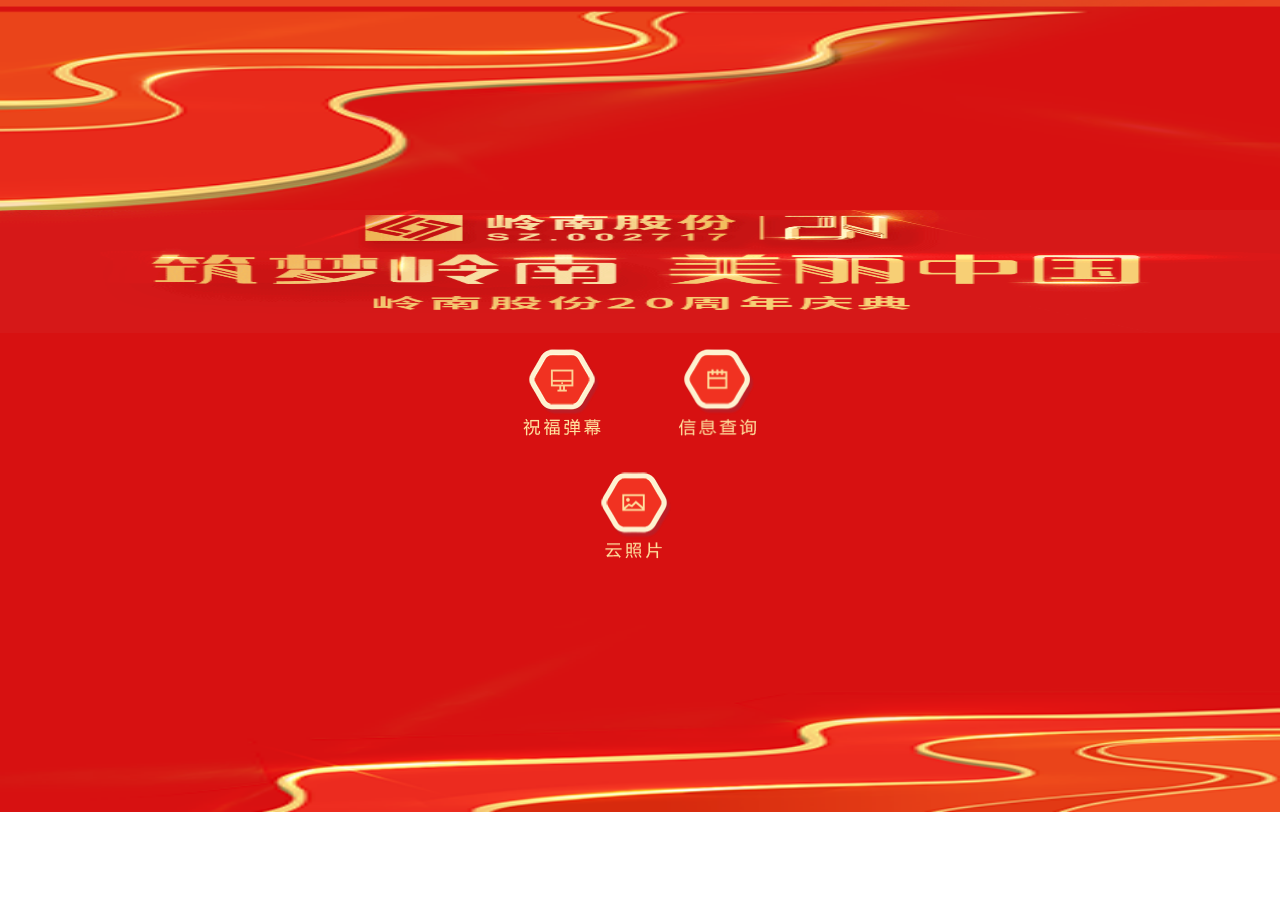
<file: index.html>
<!doctype html>
<html lang="en">
<head>
    <meta charset="UTF-8">
    <meta name="viewport"
          content="width=device-width, user-scalable=no, initial-scale=1.0, maximum-scale=1.0, minimum-scale=1.0">
    <meta http-equiv="X-UA-Compatible" content="ie=edge">
    <title>岭南首页</title>
    <link rel="stylesheet" href="css/base.css"/>
    <script src="js/jquery-3.3.1.min.js"></script>
</head>
<style>
    #container {
        width: 100%;
        min-height: 812px;
        /*position: relative;*/
        /*background: url("images/bg.png");*/
        /*background-size: 100% 100%;*/
        background: #e94620;
    }

    #container .content {
        width: 100%;
        min-height: 812px;
        background: url("images/bg.png");
        background-size: 100% 100%;
    }

    #container .content .lnjs {
        width: 100%;
        height: 123px;
        background: url("images/index-2.png") no-repeat;
        background-size: 100% 100%;
        position: absolute;
        top: 210px;
        left: 0;
    }

    #container .content .fun {
        width: 100%;
        height: 253px;
        position: absolute;
        top: 349px;
        left: 0;
    }

    #container .content .fun .btn {
        width: 234px;
        height: 201px;
        margin: 0 auto;
    }

    #container .content .fun .btn ul {
        width: 234px;
        height: 210px;
    }

    #container .content .fun .btn ul li {
        width: 78px;
        height: 210px;
        float: left;
    }

    #container .content .fun .btn ul li a img {
        width: 78px;
        height: 87px;
    }

    #container .content .fun .btn ul li:nth-child(2) {
        position: relative;
    }

    #container .content .fun .btn ul li:nth-child(2) a img {
        width: 70px;
        position: absolute;
        bottom: 0;
        left: 0;
    }


</style>
<body>
<div id="container">

    <div class="content">
        <!--岭南股份信息-->
        <div class="lnjs"></div>
        <!--功能-->
        <div class="fun">
            <div class="btn">
                <ul>
                    <li><a href="danmu.html"><img src="images/zfdm.png" alt=""></a></li>
                    <li><a href="http://v.alltuu.com/album?id=1002516753&from=singlemessage&isappinstalled=0
"><img src="images/yzp.png" alt=""></a></li>
                    <li><a href="rc.html"><img src="images/info.png" alt=""></a></li>
                </ul>
            </div>
        </div>
    </div>
</div>
</body>
</html>
</file>
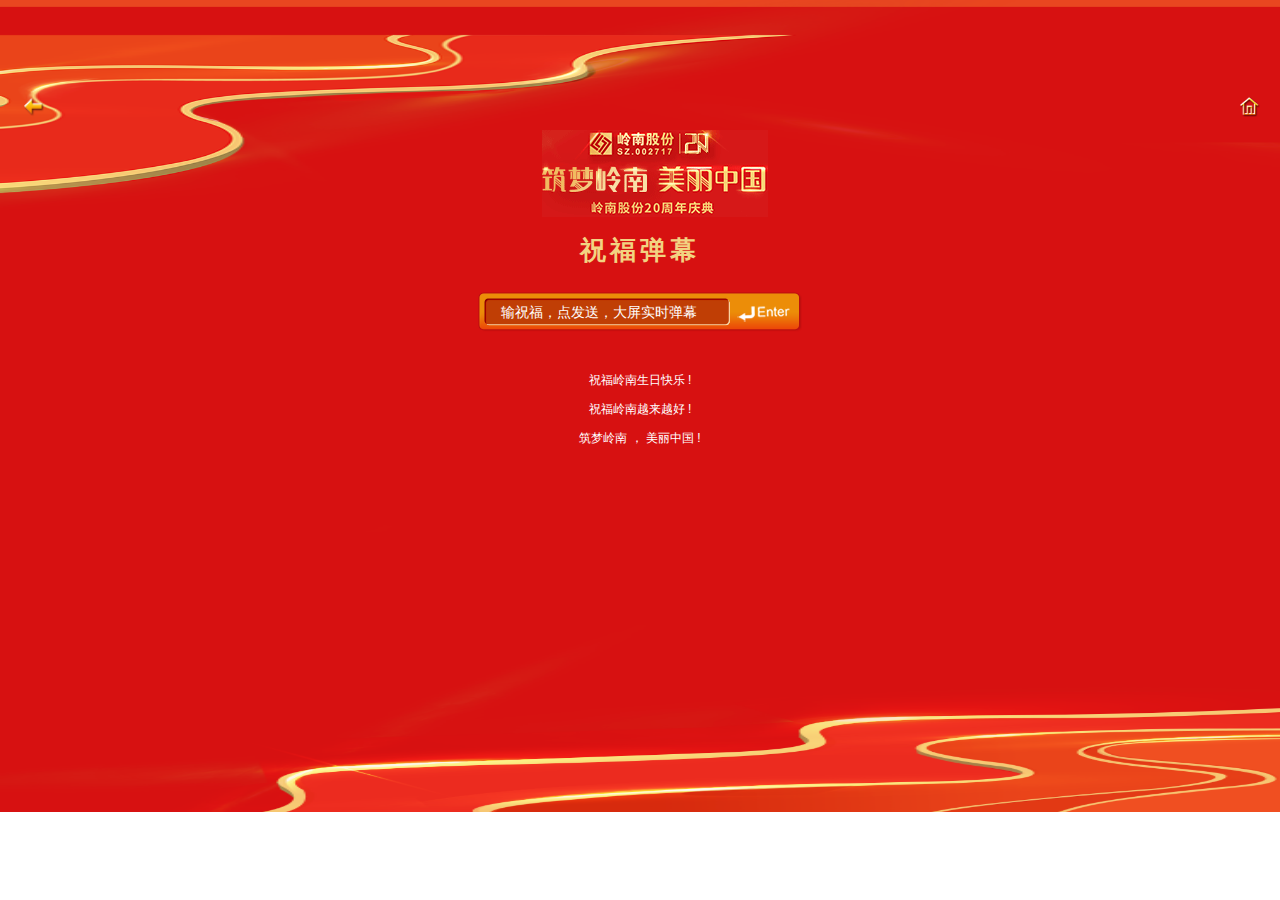
<file: danmu.html>
<!doctype html>
<html lang="en">
<head>
    <meta charset="UTF-8">
    <meta name="viewport"
          content="width=device-width, user-scalable=no, initial-scale=1.0, maximum-scale=1.0, minimum-scale=1.0">
    <meta http-equiv="X-UA-Compatible" content="ie=edge">
    <title>弹幕</title>
    <link rel="stylesheet" href="css/base.css"/>
    <script src="js/jquery-3.3.1.min.js"></script>
</head>
<style>
    #container {
        width: 100%;
        min-height: 812px;
        background: #e94620;
    }

    #container .content {
        width: 100%;
        min-height: 812px;
        background: url("images/rc-bg.png") no-repeat;
        background-size: 100% 812PX;
        position: relative;
    }

    #container .content .theme {
        width: 100%;
        height: 217px;
        position: relative;
    }

    #container .content .theme img {
        width: 226px;
        height: 87px;
        position: absolute;
        left: 30px;
        right: 0;
        bottom: 0;
        margin: 0 auto;
    }

    /*日程*/
    #container .content .rc {
        width: 100%;
        height: auto;
        margin: 13px auto 0;
    }

    #container .content .rc .rctext {
        width: 203px;
        height: 42px;
        line-height: 42px;
        text-align: center;
        margin: 0 auto;
    }

    #container .content .rc .rctext span {
        color: #f2d381;
        font-size: 26px;
        font-family: "Microsoft YaHei UI";
        font-weight: bold;
        letter-spacing: 4px;
    }

    #container .content .rc .danmuInput{
        width: 324px;
        height: 40px;
        margin: 20px auto 0;
        position: relative;
    }

    #container .content .rc .danmuInput input{
        width: 245px;
        height: 27px;
        padding-top: 4px;
        position: absolute;
        top: 0;
        left: 5px;
        bottom: 3px;
        margin: auto;
        border: none;
        border-radius: 5px;
        background: none;
        font-size: 14px;
    }


    #container .content .rc .danmuInput input::-webkit-input-placeholder {
        /* placeholder颜色  */
        color: #fff;
        text-indent: 16px;
    }

    #container .content .rc .info{
        width: 245px;
        height: auto;
        margin: 40px auto 0;
    }

    #container .content .rc .info ul{
        width: 245px;
        height: auto;
    }

    #container .content .rc .info ul li{
        width: 245px;
        height: auto;
        text-align: center;
        margin-bottom: 12px;
        color: #fff;
        font-size: 12px;
    }




    /*头部返回和主页*/
    #container .content .fun{
        width: 100%;
        height: 52px;
        position: absolute;
        top: 80px;
        left: 0;
        z-index: 999;
    }

    #container .content .fun ul{
        width: 100%;
        height: 52px;
    }

    #container .content .fun ul li{
        width: 50%;
        height: 52px;
        line-height: 52px;
    }

    #container .content .fun ul li:nth-child(1){
        float: left;
    }
    #container .content .fun ul li:nth-child(2){
        float: right;
        text-align: right;
    }


    #container .content .fun ul li a img{
        width: 20px;
        height: 20px;
    }

    #container .content .fun ul li:nth-child(1) a img{
        margin-left: 24px;
    }

    #container .content .fun ul li:nth-child(2) a img{
        margin-right: 20px;
    }



</style>
<body>
<div id="container">
    <div class="content">
        <div class="theme">
            <img src="images/rc-theme.png" alt="">
        </div>
        <div class="rc">
            <div class="rctext">
                <span>祝福弹幕</span>
            </div>
            <div class="danmuInput">
                <input type="text" placeholder="输祝福，点发送，大屏实时弹幕">
                <img src="images/danmuInput.png" alt="">
            </div>

            <div class="info">
                <ul>
                    <li>祝福岭南生日快乐 !</li>
                    <li>祝福岭南越来越好 !</li>
                    <li>筑梦岭南 ， 美丽中国 !</li>
                </ul>
            </div>

        </div>

        <div class="fun">
            <ul>
                <li><a href="#"><img src="images/rc-fanhui.png" alt=""></a></li>
                <li><a href="index.html"><img src="images/rc-home.png" alt=""></a></li>
            </ul>
        </div>
    </div>
</div>

<script>
    $(".fun ul li:first").click(function () {
        window.history.back(-1);
    })
</script>
</body>
</html>
</file>
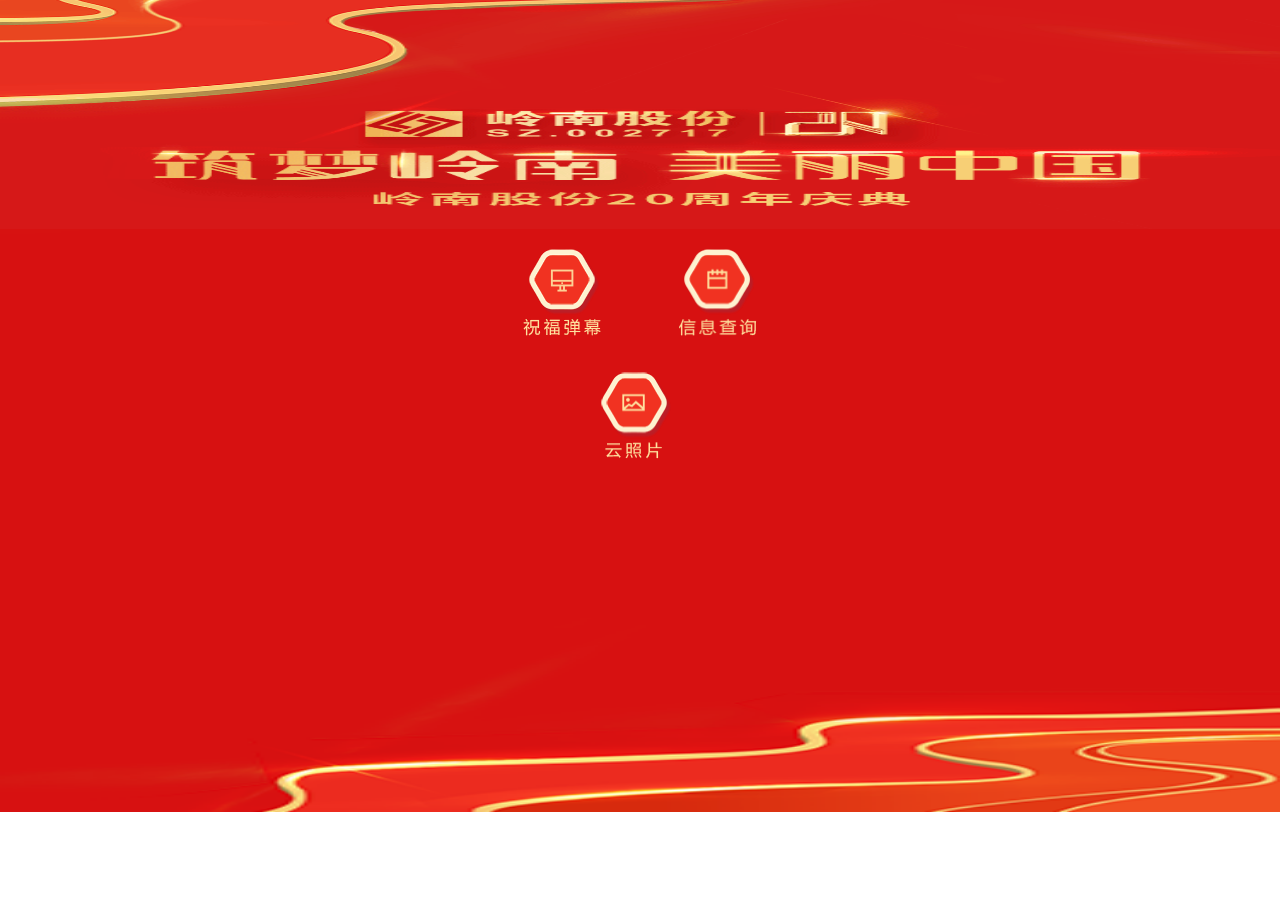
<file: index2.html>
<!doctype html>
<html lang="en">
<head>
    <meta charset="UTF-8">
    <meta name="viewport"
          content="width=device-width, user-scalable=no, initial-scale=1.0, maximum-scale=1.0, minimum-scale=1.0">
    <meta http-equiv="X-UA-Compatible" content="ie=edge">
    <title>岭南首页</title>
    <link rel="stylesheet" href="css/base.css" />
    <style>
        #container{
            width: 100%;
            min-height: 812px;
            position: relative;
            background: url("images/bg.png") repeat-y;
            background-size: 100% 100%;
        }

        /*头部图片*/
        #container .header{
            width: 100%;
            height: 106px;
            background: url("images/index-1.png") no-repeat;
            background-size: 100% 100%;
            position: absolute;
            top: 0;
            left: 0;
        }

        /*岭南股份信息*/
        #container .content{
            width: 100%;
            height: 123px;
            background: url("images/index-2.png") no-repeat;
            background-size: 100% 100%;
            position: absolute;
            top: 106px;
            left: 0;
        }

        /*操作功能*/
        #container .fun{
            width: 100%;
            height: 253px;
            position: absolute;
            top: 249px;
            left: 0;
        }

        #container .fun .btn{
            width: 234px;
            height: 201px;
            margin: 0 auto;
        }
        #container .fun .btn ul{
            width: 234px;
            height: 210px;
        }

        #container .fun .btn ul li{
            width: 78px;
            height: 210px;
            float: left;
        }

        #container .fun .btn ul li a img{
            width: 78px;
            height: 87px;
        }

        #container .fun .btn ul li:nth-child(2){
            position: relative;
        }

        #container .fun .btn ul li:nth-child(2) a img{
            width: 70px;
            position: absolute;
            bottom: 0;
            left: 0;
        }

        /*底部图片*/
        #container .footer{
            width: 100%;
            height: 106px;
            position: fixed;
            bottom: 0;
            left: 0;
        }
    </style>
</head>
<body>
    <div id="container">
        <!--头部-->
        <div class="header"></div>

        <!--岭南股份信息-->
        <div class="content"></div>

        <!--功能-->
        <div class="fun">
            <div class="btn">
                <ul>
                    <li><a href="#"><img src="images/zfdm.png" alt=""></a></li>
                    <li><a href="#"><img src="images/yzp.png" alt=""></a></li>
                    <li><a href="#"><img src="images/info.png" alt=""></a></li>
                </ul>
            </div>
        </div>
        <!--底部-->
        <div class="footer"></div>
    </div>
</body>
</html>
</file>
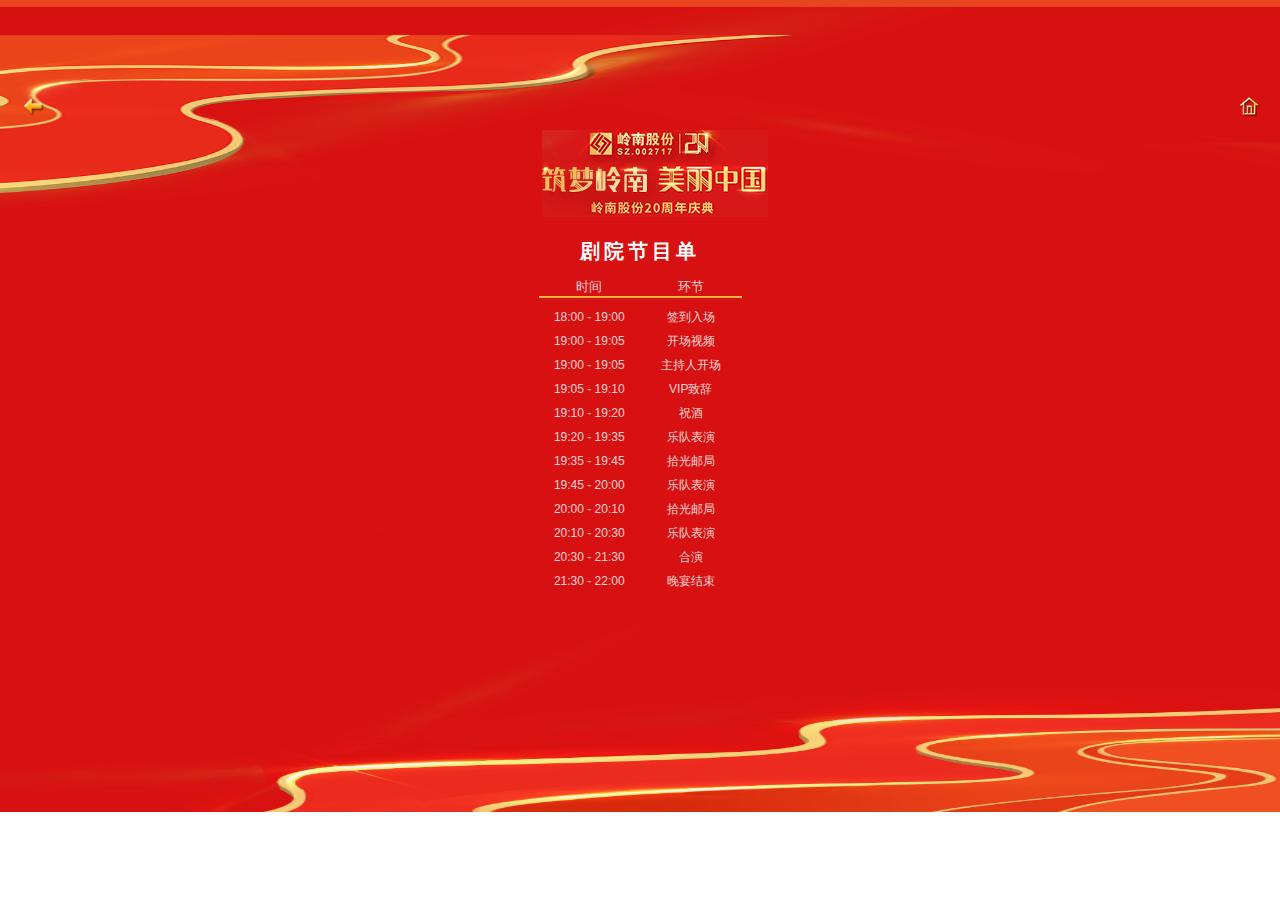
<file: juyuan.html>
<!doctype html>
<html lang="en">
<head>
    <meta charset="UTF-8">
    <meta name="viewport"
          content="width=device-width, user-scalable=no, initial-scale=1.0, maximum-scale=1.0, minimum-scale=1.0">
    <meta http-equiv="X-UA-Compatible" content="ie=edge">
    <title>剧院节目单</title>
    <link rel="stylesheet" href="css/base.css"/>
    <script src="js/jquery-3.3.1.min.js"></script>
</head>
<style>
    #container {
        width: 100%;
        min-height: 812px;
        background: #e94620;
    }

    #container .content {
        width: 100%;
        min-height: 812px;
        background: url("images/rc-bg.png") no-repeat;
        background-size: 100% 812PX;
        position: relative;
    }

    #container .content .theme {
        width: 100%;
        height: 217px;
        position: relative;
    }

    #container .content .theme img {
        width: 226px;
        height: 87px;
        position: absolute;
        left: 30px;
        right: 0;
        bottom: 0;
        margin: 0 auto;
    }

    /*日程*/
    #container .content .rc {
        width: 203px;
        height: auto;
        margin: 13px auto 0;
    }

    #container .content .rc .rctext {
        width: 203px;
        height: 42px;
        line-height: 42px;
        text-align: center;
    }

    #container .content .rc .rctext span {
        color: #fff;
        font-size: 20px;
        font-family: "Microsoft YaHei UI";
        font-weight: bold;
        letter-spacing: 4px;
    }

    #container .content .rc .rcinfo {
        width: 203px;
        height: 26px;
        border-bottom: 2px solid #e69b37;
        border-image: -webkit-linear-gradient(#ecc741, #e69b37) 30 30;
        border-image: -o-linear-gradient(#ecc741, #e69b37) 30 30;
        border-image: -moz-linear-gradient(#ecc741, #e69b37) 30 30;
        border-image: linear-gradient(#ecc741, #e69b37) 30 30;
    }

    #container .content .rc .rcinfo ul {
        width: 203px;
        height: 24px;
    }

    #container .content .rc .rcinfo ul li {
        width: 50%;
        height: 24px;
        line-height: 24px;
        float: left;
        text-align: center;
    }

    #container .content .rc .rcinfo ul li span {
        color: #fff;
        font-size: 13px;
        opacity: 0.8;
    }

    #container .content .rc .rcContent {
        width: 100%;
        height: auto;
        margin-top: 4px;
    }

    #container .content .rc .rcContent ul {
        width: 100%;
        height: auto;
    }

    #container .content .rc .rcContent ul li {
        width: 50%;
        height: 24px;
        line-height: 24px;
        float: left;
        text-align: center;
    }

    #container .content .rc .rcContent ul li span {
        color: #fff;
        font-size: 12px;
        opacity: 0.8;
    }

    /*头部返回和主页*/
    #container .content .fun{
        width: 100%;
        height: 52px;
        position: absolute;
        top: 80px;
        left: 0;
        z-index: 999;
    }

    #container .content .fun ul{
        width: 100%;
        height: 52px;
    }

    #container .content .fun ul li{
        width: 50%;
        height: 52px;
        line-height: 52px;
    }

    #container .content .fun ul li:nth-child(1){
        float: left;
    }
    #container .content .fun ul li:nth-child(2){
        float: right;
        text-align: right;
    }


    #container .content .fun ul li a img{
        width: 20px;
        height: 20px;
    }

    #container .content .fun ul li:nth-child(1) a img{
        margin-left: 24px;
    }

    #container .content .fun ul li:nth-child(2) a img{
        margin-right: 20px;
    }



</style>
<body>
<div id="container">
    <div class="content">
        <div class="theme">
            <img src="images/rc-theme.png" alt="">
        </div>
        <div class="rc">
            <div class="rctext">
                <span>剧院节目单</span>
            </div>
            <div class="rcinfo">
                <ul>
                    <li><span>时间</span></li>
                    <li><span>环节</span></li>
                </ul>
            </div>
            <div class="rcContent">
                <ul>
                    <li><span>18:00 - 19:00</span></li>
                    <li><span>签到入场</span></li>
                </ul>
                <ul>
                    <li><span>19:00 - 19:05</span></li>
                    <li><span>开场视频</span></li>
                </ul>
                <ul>
                    <li><span>19:00 - 19:05</span></li>
                    <li><span>主持人开场</span></li>
                </ul>
                <ul>
                    <li><span>19:05 - 19:10</span></li>
                    <li><span>VIP致辞</span></li>
                </ul>
                <ul>
                    <li><span>19:10 - 19:20</span></li>
                    <li><span>祝酒</span></li>
                </ul>
                <ul>
                    <li><span>19:20 - 19:35</span></li>
                    <li><span>乐队表演</span></li>
                </ul>
                <ul>
                    <li><span>19:35 - 19:45</span></li>
                    <li><span>拾光邮局</span></li>
                </ul>
                <ul>
                    <li><span>19:45 - 20:00</span></li>
                    <li><span>乐队表演</span></li>
                </ul>
                <ul>
                    <li><span>20:00 - 20:10</span></li>
                    <li><span>拾光邮局</span></li>
                </ul>
                <ul>
                    <li><span>20:10 - 20:30</span></li>
                    <li><span>乐队表演</span></li>
                </ul>
                <ul>
                    <li><span>20:30 - 21:30</span></li>
                    <li><span>合演</span></li>
                </ul>
                <ul>
                    <li><span>21:30 - 22:00</span></li>
                    <li><span>晚宴结束</span></li>
                </ul>
            </div>
        </div>

        <div class="fun">
            <ul>
                <li><a href="#"><img src="images/rc-fanhui.png" alt=""></a></li>
                <li><a href="#"><img src="images/rc-home.png" alt=""></a></li>
            </ul>
        </div>
    </div>
</div>

<script>
    $(".fun ul li:first").click(function () {
        window.history.back(-1);
    })
</script>
</body>
</html>
</file>
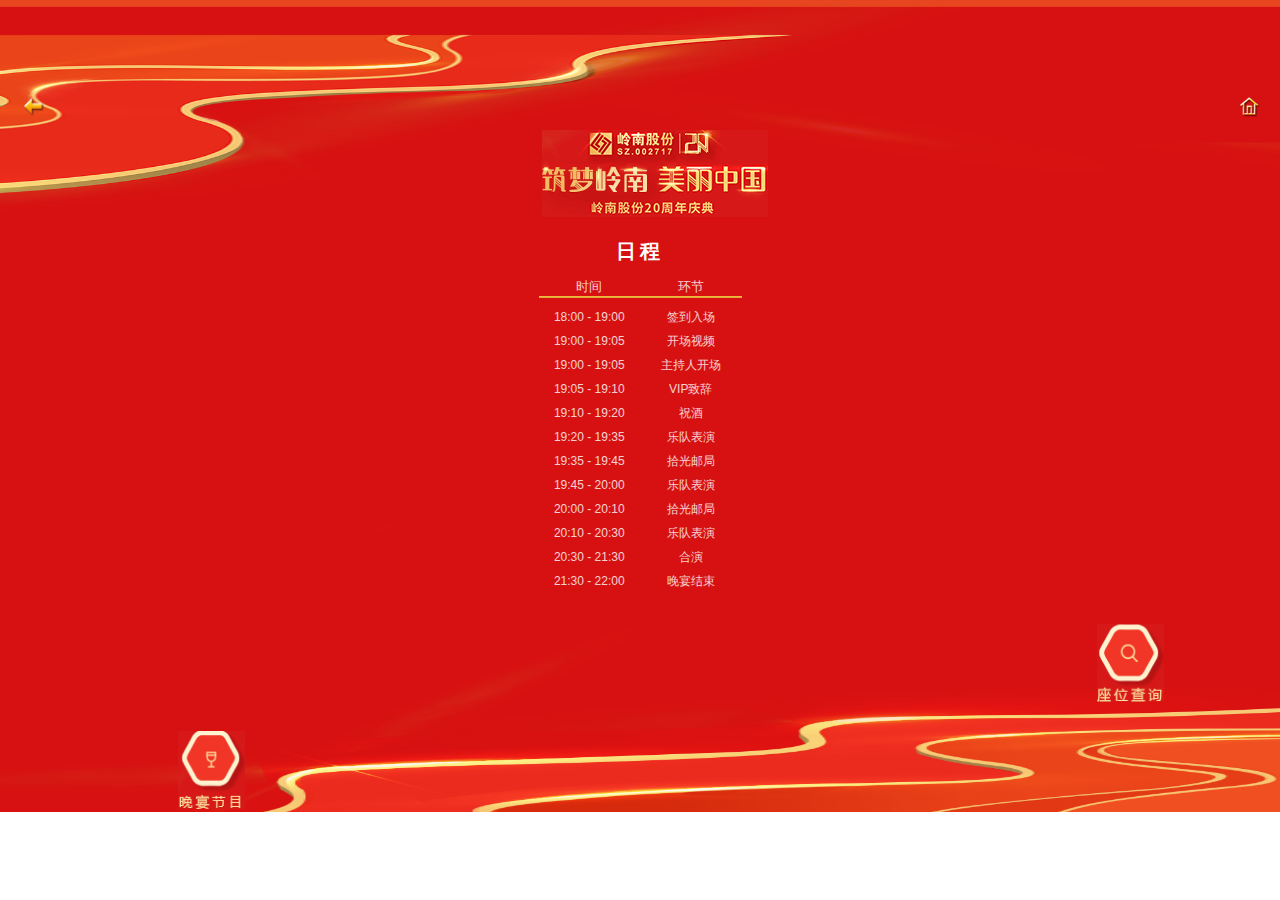
<file: rc.html>
<!doctype html>
<html lang="en">
<head>
    <meta charset="UTF-8">
    <meta name="viewport"
          content="width=device-width, user-scalable=no, initial-scale=1.0, maximum-scale=1.0, minimum-scale=1.0">
    <meta http-equiv="X-UA-Compatible" content="ie=edge">
    <title>日程</title>
    <link rel="stylesheet" href="css/base.css"/>
    <script src="js/jquery-3.3.1.min.js"></script>
</head>
<style>
    #container {
        width: 100%;
        min-height: 812px;
        background: #e94620;
    }

    #container .content {
        width: 100%;
        min-height: 812px;
        background: url("images/rc-bg.png") no-repeat;
        background-size: 100% 812PX;
        position: relative;
    }

    #container .content .theme {
        width: 100%;
        height: 217px;
        position: relative;
    }

    #container .content .theme img {
        width: 226px;
        height: 87px;
        position: absolute;
        left: 30px;
        right: 0;
        bottom: 0;
        margin: 0 auto;
    }

    /*日程*/
    #container .content .rc {
        width: 203px;
        height: auto;
        margin: 13px auto 0;
    }

    #container .content .rc .rctext {
        width: 203px;
        height: 42px;
        line-height: 42px;
        text-align: center;
    }

    #container .content .rc .rctext span {
        color: #fff;
        font-size: 20px;
        font-family: "Microsoft YaHei UI";
        font-weight: bold;
        letter-spacing: 4px;
    }

    #container .content .rc .rcinfo {
        width: 203px;
        height: 26px;
        border-bottom: 2px solid #e69b37;
        border-image: -webkit-linear-gradient(#ecc741, #e69b37) 30 30;
        border-image: -o-linear-gradient(#ecc741, #e69b37) 30 30;
        border-image: -moz-linear-gradient(#ecc741, #e69b37) 30 30;
        border-image: linear-gradient(#ecc741, #e69b37) 30 30;
    }

    #container .content .rc .rcinfo ul {
        width: 203px;
        height: 24px;
    }

    #container .content .rc .rcinfo ul li {
        width: 50%;
        height: 24px;
        line-height: 24px;
        float: left;
        text-align: center;
    }

    #container .content .rc .rcinfo ul li span {
        color: #fff;
        font-size: 13px;
        opacity: 0.8;
    }

    #container .content .rc .rcContent {
        width: 100%;
        height: auto;
        margin-top: 4px;
    }

    #container .content .rc .rcContent ul {
        width: 100%;
        height: auto;
    }

    #container .content .rc .rcContent ul li {
        width: 50%;
        height: 24px;
        line-height: 24px;
        float: left;
        text-align: center;
    }

    #container .content .rc .rcContent ul li span {
        color: #fff;
        font-size: 12px;
        opacity: 0.8;
    }

    #container .content .btn {
        width: 100%;
        height: 136px;
    }

    #container .content .btn ul {
        width: 100%;
        height: 136px;
    }

    #container .content .btn ul li {
        width: 33%;
        height: 136px;
        float: left;
        position: relative;
    }

    #container .content .btn ul li img{
        width: 67px;
        height: 78px;
        position: absolute;
    }

    #container .content .btn ul li:nth-child(1) a img{
        bottom: 0;
        right: 0;
    }

    #container .content .btn ul li:nth-child(2) a img{
        bottom: 0;
        right: 0;
        left: 0;
        top: 0;
        margin: auto;
    }

    #container .content .btn ul li:nth-child(3) a img{
        left: 0;
        top: 0;
    }

    /*头部返回和主页*/
    #container .content .fun{
        width: 100%;
        height: 52px;
        position: absolute;
        top: 80px;
        left: 0;
        z-index: 999;
    }

    #container .content .fun ul{
        width: 100%;
        height: 52px;
    }

    #container .content .fun ul li{
        width: 50%;
        height: 52px;
        line-height: 52px;
    }

    #container .content .fun ul li:nth-child(1){
        float: left;
    }
    #container .content .fun ul li:nth-child(2){
        float: right;
        text-align: right;
    }


    #container .content .fun ul li a img{
        width: 20px;
        height: 20px;
    }

    #container .content .fun ul li:nth-child(1) a img{
        margin-left: 24px;
    }

    #container .content .fun ul li:nth-child(2) a img{
        margin-right: 20px;
    }



</style>
<body>
<div id="container">
    <div class="content">
        <div class="theme">
            <img src="images/rc-theme.png" alt="">
        </div>
        <div class="rc">
            <div class="rctext">
                <span>日程</span>
            </div>
            <div class="rcinfo">
                <ul>
                    <li><span>时间</span></li>
                    <li><span>环节</span></li>
                </ul>
            </div>
            <div class="rcContent">
                <ul>
                    <li><span>18:00 - 19:00</span></li>
                    <li><span>签到入场</span></li>
                </ul>
                <ul>
                    <li><span>19:00 - 19:05</span></li>
                    <li><span>开场视频</span></li>
                </ul>
                <ul>
                    <li><span>19:00 - 19:05</span></li>
                    <li><span>主持人开场</span></li>
                </ul>
                <ul>
                    <li><span>19:05 - 19:10</span></li>
                    <li><span>VIP致辞</span></li>
                </ul>
                <ul>
                    <li><span>19:10 - 19:20</span></li>
                    <li><span>祝酒</span></li>
                </ul>
                <ul>
                    <li><span>19:20 - 19:35</span></li>
                    <li><span>乐队表演</span></li>
                </ul>
                <ul>
                    <li><span>19:35 - 19:45</span></li>
                    <li><span>拾光邮局</span></li>
                </ul>
                <ul>
                    <li><span>19:45 - 20:00</span></li>
                    <li><span>乐队表演</span></li>
                </ul>
                <ul>
                    <li><span>20:00 - 20:10</span></li>
                    <li><span>拾光邮局</span></li>
                </ul>
                <ul>
                    <li><span>20:10 - 20:30</span></li>
                    <li><span>乐队表演</span></li>
                </ul>
                <ul>
                    <li><span>20:30 - 21:30</span></li>
                    <li><span>合演</span></li>
                </ul>
                <ul>
                    <li><span>21:30 - 22:00</span></li>
                    <li><span>晚宴结束</span></li>
                </ul>
            </div>
        </div>
        <div class="btn">
            <ul>
                <li>
                    <a href="zw.html">
                        <img src="images/rc-03.png" alt="">
                    </a>
                </li>
                <li>
                    <a href="wanyan.html">
                        <img src="images/rc-02.png" alt="">
                    </a>
                </li>
                <!--<li>-->
                    <!--<a href="#">-->
                        <!--<img src="images/rc-01.png" alt="">-->
                    <!--</a>-->
                <!--</li>-->
            </ul>
        </div>
        <div class="fun">
            <ul>
                <li><a href="#"><img src="images/rc-fanhui.png" alt=""></a></li>
                <li><a href="index.html"><img src="images/rc-home.png" alt=""></a></li>
            </ul>
        </div>
    </div>
</div>

<script>
    $(".fun ul li:first").click(function () {
        window.history.back(-1);
    })
</script>
</body>
</html>
</file>
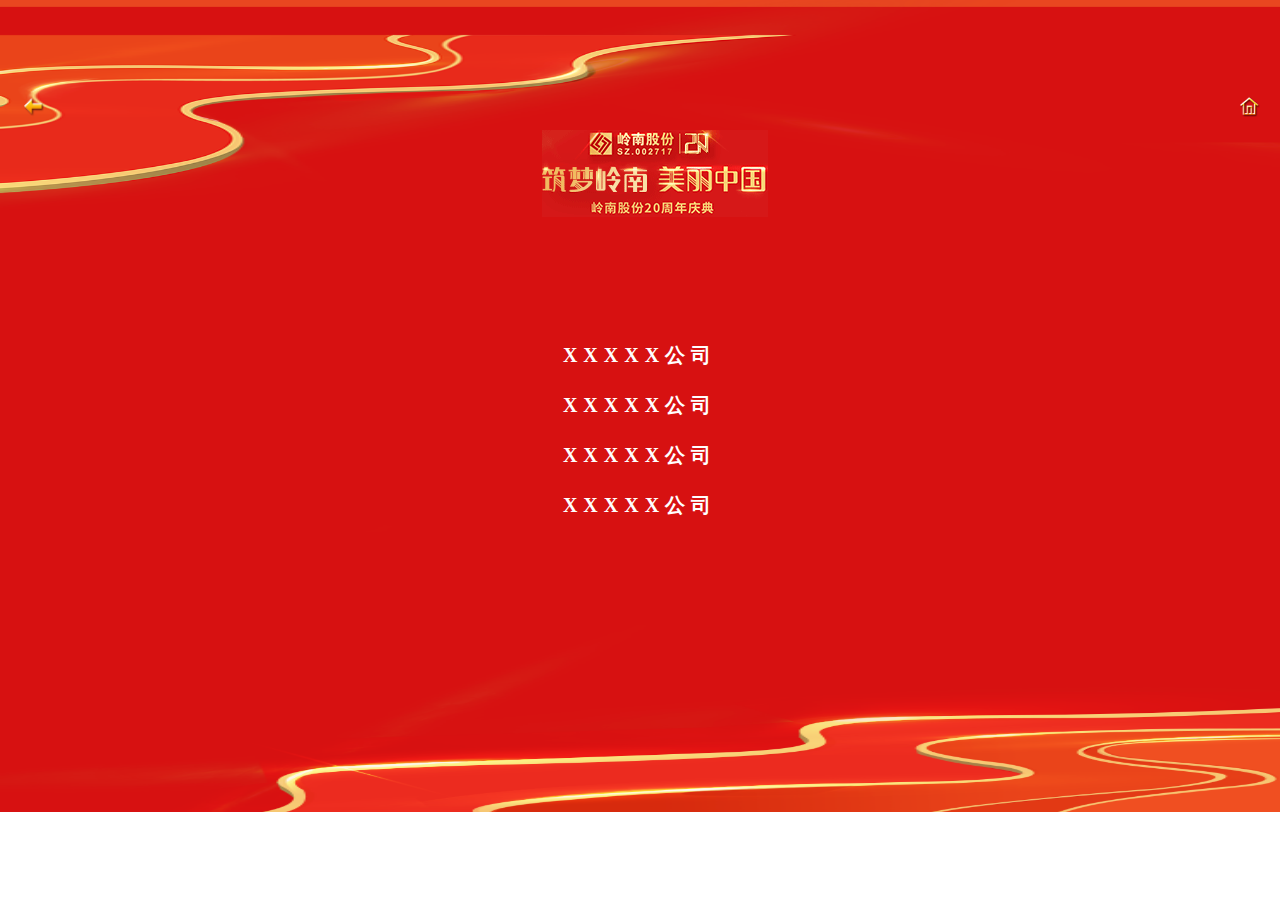
<file: seatCompany.html>
<!doctype html>
<html lang="en">
<head>
    <meta charset="UTF-8">
    <meta name="viewport"
          content="width=device-width, user-scalable=no, initial-scale=1.0, maximum-scale=1.0, minimum-scale=1.0">
    <meta http-equiv="X-UA-Compatible" content="ie=edge">
    <title>公司</title>
    <link rel="stylesheet" href="css/base.css"/>
    <script src="js/jquery-3.3.1.min.js"></script>
</head>
<style>
    #container {
        width: 100%;
        min-height: 812px;
        background: #e94620;
    }

    #container .content {
        width: 100%;
        min-height: 812px;
        background: url("images/rc-bg.png") no-repeat;
        background-size: 100% 812PX;
        position: relative;
    }

    #container .content .theme {
        width: 100%;
        height: 217px;
        position: relative;
    }

    #container .content .theme img {
        width: 226px;
        height: 87px;
        position: absolute;
        left: 30px;
        right: 0;
        bottom: 0;
        margin: 0 auto;
    }

    /*日程*/
    #container .content .rc {
        width: 254px;
        height: auto;
        margin: 113px auto 0;
    }

    #container .content .rc ul{
        width: 254px;
        height: auto;
    }

    #container .content .rc ul li{
        width: 254px;
        height: 50px;
        line-height: 50px;
        text-align: center;
    }

    #container .content .rc ul li span{
        color: #fff;
        font-size: 20px;
        font-weight: bold;
        font-family: "微软雅黑";
        letter-spacing: 6px;
    }



    /*头部返回和主页*/
    #container .content .fun{
        width: 100%;
        height: 52px;
        position: absolute;
        top: 80px;
        left: 0;
        z-index: 999;
    }

    #container .content .fun ul{
        width: 100%;
        height: 52px;
    }

    #container .content .fun ul li{
        width: 50%;
        height: 52px;
        line-height: 52px;
    }

    #container .content .fun ul li:nth-child(1){
        float: left;
    }
    #container .content .fun ul li:nth-child(2){
        float: right;
        text-align: right;
    }


    #container .content .fun ul li a img{
        width: 20px;
        height: 20px;
    }

    #container .content .fun ul li:nth-child(1) a img{
        margin-left: 24px;
    }

    #container .content .fun ul li:nth-child(2) a img{
        margin-right: 20px;
    }



</style>
<body>
<div id="container">
    <div class="content">
        <div class="theme">
            <img src="images/rc-theme.png" alt="">
        </div>
        <div class="rc">
            <ul>
                <li><span>XXXXX公司</span></li>
                <li><span>XXXXX公司</span></li>
                <li><span>XXXXX公司</span></li>
                <li><span>XXXXX公司</span></li>
            </ul>
        </div>

        <div class="fun">
            <ul>
                <li><a href="#"><img src="images/rc-fanhui.png" alt=""></a></li>
                <li><a href="#"><img src="images/rc-home.png" alt=""></a></li>
            </ul>
        </div>
    </div>
</div>

<script>
    $(".fun ul li:first").click(function () {
        window.history.back(-1);
    })
</script>
</body>
</html>
</file>
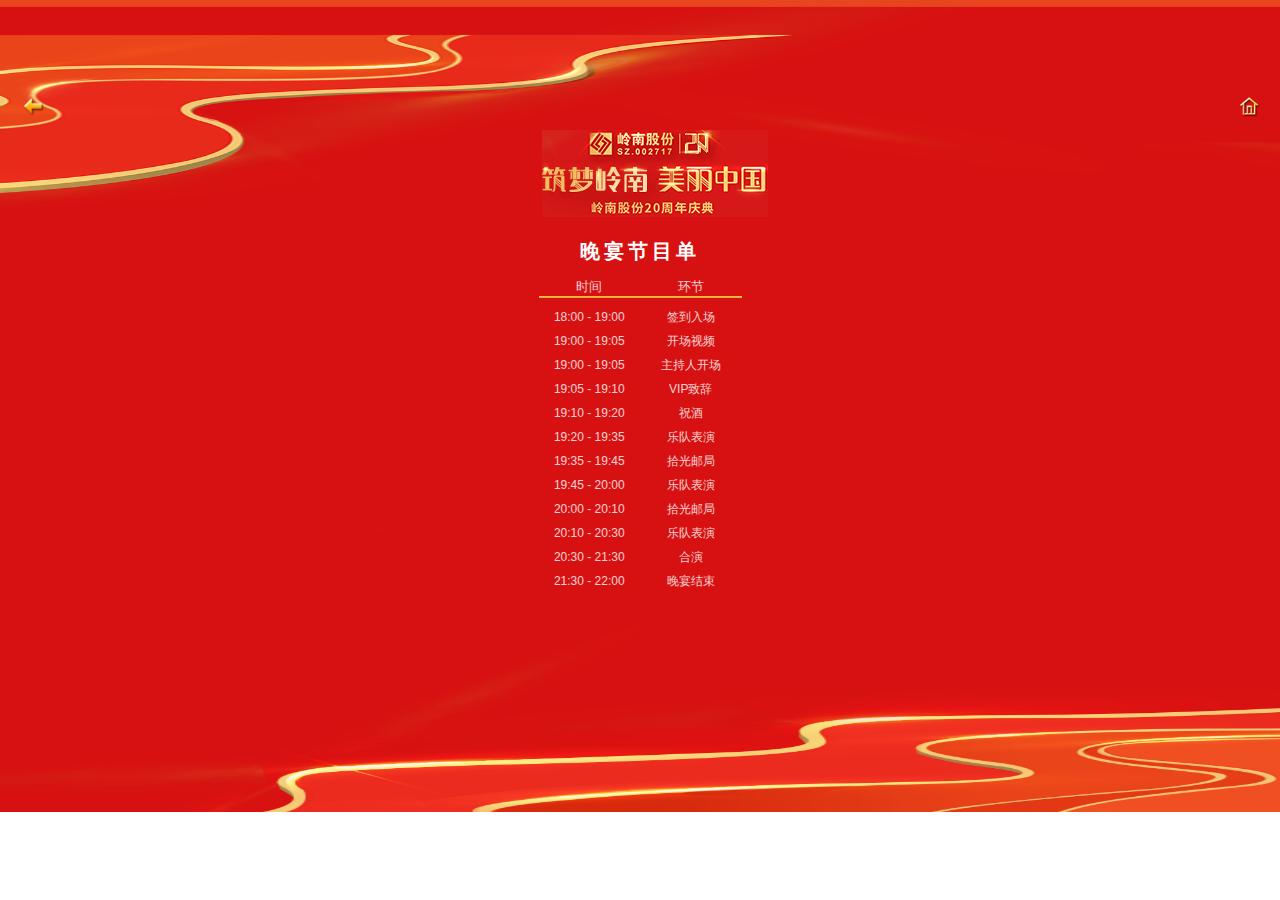
<file: wanyan.html>
<!doctype html>
<html lang="en">
<head>
    <meta charset="UTF-8">
    <meta name="viewport"
          content="width=device-width, user-scalable=no, initial-scale=1.0, maximum-scale=1.0, minimum-scale=1.0">
    <meta http-equiv="X-UA-Compatible" content="ie=edge">
    <title>晚宴节目单</title>
    <link rel="stylesheet" href="css/base.css"/>
    <script src="js/jquery-3.3.1.min.js"></script>
</head>
<style>
    #container {
        width: 100%;
        min-height: 812px;
        background: #e94620;
    }

    #container .content {
        width: 100%;
        min-height: 812px;
        background: url("images/rc-bg.png") no-repeat;
        background-size: 100% 812PX;
        position: relative;
    }

    #container .content .theme {
        width: 100%;
        height: 217px;
        position: relative;
    }

    #container .content .theme img {
        width: 226px;
        height: 87px;
        position: absolute;
        left: 30px;
        right: 0;
        bottom: 0;
        margin: 0 auto;
    }

    /*日程*/
    #container .content .rc {
        width: 203px;
        height: auto;
        margin: 13px auto 0;
    }

    #container .content .rc .rctext {
        width: 203px;
        height: 42px;
        line-height: 42px;
        text-align: center;
    }

    #container .content .rc .rctext span {
        color: #fff;
        font-size: 20px;
        font-family: "Microsoft YaHei UI";
        font-weight: bold;
        letter-spacing: 4px;
    }

    #container .content .rc .rcinfo {
        width: 203px;
        height: 26px;
        border-bottom: 2px solid #e69b37;
        border-image: -webkit-linear-gradient(#ecc741, #e69b37) 30 30;
        border-image: -o-linear-gradient(#ecc741, #e69b37) 30 30;
        border-image: -moz-linear-gradient(#ecc741, #e69b37) 30 30;
        border-image: linear-gradient(#ecc741, #e69b37) 30 30;
    }

    #container .content .rc .rcinfo ul {
        width: 203px;
        height: 24px;
    }

    #container .content .rc .rcinfo ul li {
        width: 50%;
        height: 24px;
        line-height: 24px;
        float: left;
        text-align: center;
    }

    #container .content .rc .rcinfo ul li span {
        color: #fff;
        font-size: 13px;
        opacity: 0.8;
    }

    #container .content .rc .rcContent {
        width: 100%;
        height: auto;
        margin-top: 4px;
    }

    #container .content .rc .rcContent ul {
        width: 100%;
        height: auto;
    }

    #container .content .rc .rcContent ul li {
        width: 50%;
        height: 24px;
        line-height: 24px;
        float: left;
        text-align: center;
    }

    #container .content .rc .rcContent ul li span {
        color: #fff;
        font-size: 12px;
        opacity: 0.8;
    }

    /*头部返回和主页*/
    #container .content .fun{
        width: 100%;
        height: 52px;
        position: absolute;
        top: 80px;
        left: 0;
        z-index: 999;
    }

    #container .content .fun ul{
        width: 100%;
        height: 52px;
    }

    #container .content .fun ul li{
        width: 50%;
        height: 52px;
        line-height: 52px;
    }

    #container .content .fun ul li:nth-child(1){
        float: left;
    }
    #container .content .fun ul li:nth-child(2){
        float: right;
        text-align: right;
    }


    #container .content .fun ul li a img{
        width: 20px;
        height: 20px;
    }

    #container .content .fun ul li:nth-child(1) a img{
        margin-left: 24px;
    }

    #container .content .fun ul li:nth-child(2) a img{
        margin-right: 20px;
    }



</style>
<body>
<div id="container">
    <div class="content">
        <div class="theme">
            <img src="images/rc-theme.png" alt="">
        </div>
        <div class="rc">
            <div class="rctext">
                <span>晚宴节目单</span>
            </div>
            <div class="rcinfo">
                <ul>
                    <li><span>时间</span></li>
                    <li><span>环节</span></li>
                </ul>
            </div>
            <div class="rcContent">
                <ul>
                    <li><span>18:00 - 19:00</span></li>
                    <li><span>签到入场</span></li>
                </ul>
                <ul>
                    <li><span>19:00 - 19:05</span></li>
                    <li><span>开场视频</span></li>
                </ul>
                <ul>
                    <li><span>19:00 - 19:05</span></li>
                    <li><span>主持人开场</span></li>
                </ul>
                <ul>
                    <li><span>19:05 - 19:10</span></li>
                    <li><span>VIP致辞</span></li>
                </ul>
                <ul>
                    <li><span>19:10 - 19:20</span></li>
                    <li><span>祝酒</span></li>
                </ul>
                <ul>
                    <li><span>19:20 - 19:35</span></li>
                    <li><span>乐队表演</span></li>
                </ul>
                <ul>
                    <li><span>19:35 - 19:45</span></li>
                    <li><span>拾光邮局</span></li>
                </ul>
                <ul>
                    <li><span>19:45 - 20:00</span></li>
                    <li><span>乐队表演</span></li>
                </ul>
                <ul>
                    <li><span>20:00 - 20:10</span></li>
                    <li><span>拾光邮局</span></li>
                </ul>
                <ul>
                    <li><span>20:10 - 20:30</span></li>
                    <li><span>乐队表演</span></li>
                </ul>
                <ul>
                    <li><span>20:30 - 21:30</span></li>
                    <li><span>合演</span></li>
                </ul>
                <ul>
                    <li><span>21:30 - 22:00</span></li>
                    <li><span>晚宴结束</span></li>
                </ul>
            </div>
        </div>

        <div class="fun">
            <ul>
                <li><a href="#"><img src="images/rc-fanhui.png" alt=""></a></li>
                <li><a href="index.html"><img src="images/rc-home.png" alt=""></a></li>
            </ul>
        </div>
    </div>
</div>

<script>
    $(".fun ul li:first").click(function () {
        window.history.back(-1);
    })
</script>
</body>
</html>
</file>
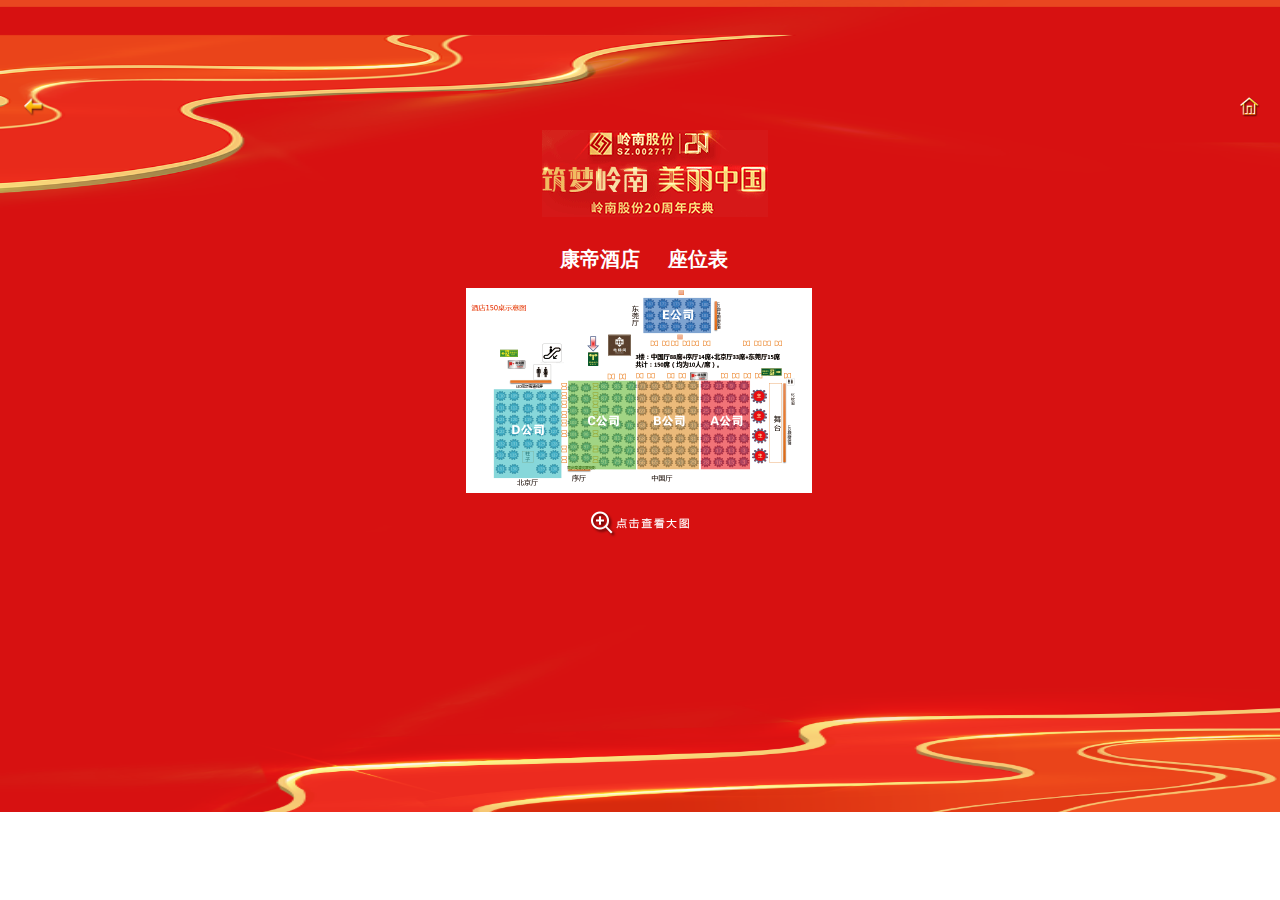
<file: zw.html>
<!doctype html>
<html lang="en">
<head>
    <meta charset="UTF-8">
    <meta name="viewport"
          content="width=device-width, user-scalable=no, initial-scale=1.0, maximum-scale=1.0, minimum-scale=1.0">
    <meta http-equiv="X-UA-Compatible" content="ie=edge">
    <title>座位</title>
    <link rel="stylesheet" href="css/base.css"/>
    <link rel="stylesheet" href="css/default-skin/default-skin.css">
    <link rel="stylesheet" href="css/photoswipe.css">
    <script src="js/jquery-3.3.1.min.js"></script>
    <script src="js/photoswipe.min.js"></script>
    <script src="js/photoswipe-ui-default.min.js"></script>
</head>
<style>
    #container {
        width: 100%;
        min-height: 812px;
        background: #e94620;
    }

    #container .content {
        width: 100%;
        min-height: 812px;
        background: url("images/rc-bg.png") no-repeat;
        background-size: 100% 812PX;
        position: relative;
    }

    #container .content .theme {
        width: 100%;
        height: 217px;
        position: relative;
    }

    #container .content .theme img {
        width: 226px;
        height: 87px;
        position: absolute;
        left: 30px;
        right: 0;
        bottom: 0;
        margin: 0 auto;
    }

    /*日程*/
    #container .content .rc {
        width: 348px;
        height: auto;
        margin: 13px auto 0;
    }

    #container .content .rc .seatInfo {
        width: 348px;
        height: 58px;
    }

    #container .content .rc .seatInfo ul {
        width: 348px;
        height: 58px;
    }

    #container .content .rc .seatInfo ul li {
        width: 174px;
        height: 58px;
        float: left;
    }

    #container .content .rc .seatInfo ul li:nth-child(1) {
        text-align: right;
    }

    #container .content .rc .seatInfo ul li:nth-child(2) {
        text-align: left;
    }

    #container .content .rc .seatInfo ul li span {
        line-height: 58px;
        font-size: 20px;
        color: #fff;
        font-weight: bold;
        font-family: "微软雅黑";
    }

    #container .content .rc .seatPic {
        width: 346px;
        height: 205px;
    }

    #container .content .rc .seatPic img {
        width: 346px;
        height: 205px;
    }

    #container .content .rc .search {
        width: 98px;
        height: 27px;
        margin: 15px auto 0;
    }

    #container .content .rc .seatInfo ul li:nth-child(1) span {
    }

    #container .content .rc .seatInfo ul li:nth-child(2) span {
        margin-left: 28px;
    }

    /*头部返回和主页*/
    #container .content .fun {
        width: 100%;
        height: 52px;
        position: absolute;
        top: 80px;
        left: 0;
        z-index: 999;
    }

    #container .content .fun ul {
        width: 100%;
        height: 52px;
    }

    #container .content .fun ul li {
        width: 50%;
        height: 52px;
        line-height: 52px;
    }

    #container .content .fun ul li:nth-child(1) {
        float: left;
    }

    #container .content .fun ul li:nth-child(2) {
        float: right;
        text-align: right;
    }

    #container .content .fun ul li a img {
        width: 20px;
        height: 20px;
    }

    #container .content .fun ul li:nth-child(1) a img {
        margin-left: 24px;
    }

    #container .content .fun ul li:nth-child(2) a img {
        margin-right: 20px;
    }


</style>
<body>
<div id="container">
    <div class="content">
        <div class="theme">
            <img src="images/rc-theme.png" alt="">
        </div>
        <div class="rc">
            <div class="seatInfo">
                <ul>
                    <li><span>康帝酒店</span></li>
                    <li><span>座位表</span></li>
                </ul>
            </div>
            <div class="seatPic" id="myphoto1">
                <img src="images/seatPic.png" alt="">
            </div>
            <div class="search" id="myphoto">
                <img src="images/search.png" alt="">
            </div>

        </div>

        <div class="fun">
            <ul>
                <li><a href="#"><img src="images/rc-fanhui.png" alt=""></a></li>
                <li><a href="index.html"><img src="images/rc-home.png" alt=""></a></li>
            </ul>
        </div>
    </div>
</div>

<!--放大镜插件必写的-->
<div class="pswp" tabindex="-1" role="dialog" aria-hidden="true">

    <!-- Background of PhotoSwipe.
         It's a separate element as animating opacity is faster than rgba(). -->
    <div class="pswp__bg"></div>

    <!-- Slides wrapper with overflow:hidden. -->
    <div class="pswp__scroll-wrap">

        <!-- Container that holds slides.
            PhotoSwipe keeps only 3 of them in the DOM to save memory.
            Don't modify these 3 pswp__item elements, data is added later on. -->
        <div class="pswp__container">
            <div class="pswp__item"></div>
            <div class="pswp__item"></div>
            <div class="pswp__item"></div>
        </div>

        <!-- Default (PhotoSwipeUI_Default) interface on top of sliding area. Can be changed. -->
        <div class="pswp__ui pswp__ui--hidden">

            <div class="pswp__top-bar">

                <!--  Controls are self-explanatory. Order can be changed. -->

                <div class="pswp__counter"></div>

                <button class="pswp__button pswp__button--close" title="Close (Esc)"></button>

                <!--<button class="pswp__button pswp__button&#45;&#45;share" title="Share"></button>-->

                <!--<button class="pswp__button pswp__button&#45;&#45;fs" title="Toggle fullscreen"></button>-->

                <button class="pswp__button pswp__button--zoom" title="Zoom in/out"></button>

                <!-- Preloader demo http://codepen.io/dimsemenov/pen/yyBWoR -->
                <!-- element will get class pswp__preloader--active when preloader is running -->
                <div class="pswp__preloader">
                    <div class="pswp__preloader__icn">
                        <div class="pswp__preloader__cut">
                            <div class="pswp__preloader__donut"></div>
                        </div>
                    </div>
                </div>
            </div>

            <div class="pswp__share-modal pswp__share-modal--hidden pswp__single-tap">
                <div class="pswp__share-tooltip"></div>
            </div>

            <button class="pswp__button pswp__button--arrow--left" title="Previous (arrow left)">
            </button>

            <button class="pswp__button pswp__button--arrow--right" title="Next (arrow right)">
            </button>

            <div class="pswp__caption">
                <div class="pswp__caption__center"></div>
            </div>

        </div>

    </div>

</div>

<script>
    $(".fun ul li:first").click(function () {
        window.history.back(-1);
    })
</script>

<script>
    $(function () {
        var openPhotoSwipe = function () {
            var pswpElement = document.querySelectorAll('.pswp')[0];

            // build items array
            var items = [
                {
                    src: 'images/seatBig.jpg',
                    w: 1334,
                    h: 750
                }
            ];

            // define options (if needed)
            var options = {
                // optionName: 'option value'
                // for example:
                index: 0 // start at first slide
            };

            // Initializes and opens PhotoSwipe
            var gallery = new PhotoSwipe(pswpElement, PhotoSwipeUI_Default, items, options);
            gallery.init();
        }

        var myphoto = document.getElementById('myphoto');
        var myhoto1 = document.getElementById('myphoto1');
        myphoto.onclick = function() {
            var p_id = myphoto.getAttribute('rel');
            openPhotoSwipe(p_id);
        }
        myphoto1.onclick = function() {
            var p_id = myphoto.getAttribute('rel');
            openPhotoSwipe(p_id);
        }


    })
</script>
</body>
</html>
</file>
<file: css/base.css>
﻿* {
    -webkit-box-sizing: border-box;
    -moz-box-sizing: border-box;
    box-sizing: border-box;
}

html, ul, ol, li, dl, dt, dd, p, h1, h2, h3, h4, h5, h6, a, img, th, td, form, fieldset, iframe, object, pre, code, legend, blockquote {
    border: 0 none;
    margin: 0;
    padding: 0;
    list-style-type: none;
}

body {
 font-family: 'microsoft yahei',Verdana,Arial,Helvetica,sans-serif;
  font-size: 14px;
  line-height: 1.42857143;
  color: #333;
  background-color: #fff;
  min-width: 320px;
  margin:0;
}
input:focus{outline:none;box-shadow:none;border:solid 1px #ccc}
.hide {
    display: none;
}


img {
    border: 0;
    max-width:100%;
    vertical-align:middle;
}

.clear {
    clear: both;
    height: 0px;
    overflow: hidden;
    font-size: 0px;
}

.form-control{font-size:1em!important;}
@media screen and (min-width:480px) {
    body {
        font-size: 21px;
    }
}

@media screen and (min-width:640px) {
    body {
        font-size: 21px;
    }

    .content {
        width: 640px;
        margin: auto auto;
    }
}

html {
    -ms-touch-action: none;
}
ul, li {
    list-style: none outside none;
}

@font-face {

     font-family: 'apexnew';
 src: url('../font/apexnew.eot');
 src:local('apexnew'),
        url('../font/apexnew.woff') format('woff'),
        url('../font/apexnew.ttf') format('truetype'),
        url('../font/apexnew.svg#apexnew') format('svg');
}
@font-face {

     font-family: 'hyzhj';
 src: url('../font/hyzhj.eot');
 src:local('hyzhj'),
        url('../font/hyzhj.woff') format('woff'),
        url('../font/hyzhj.ttf') format('truetype'),
        url('../font/hyzhj.svg#hyzhj') format('svg');
}
a,a:hover,a:active,a:visited,a:link,a:focus{-webkit-tap-highlight-color: rgba(255, 255, 255, 0);
-webkit-user-select: none;
-moz-user-focus: none;
-moz-user-select: none;}
a{text-decoration:none;}
</file>
<file: css/default-skin/default-skin.css>
/*! PhotoSwipe Default UI CSS by Dmitry Semenov | photoswipe.com | MIT license */
/*

	Contents:

	1. Buttons
	2. Share modal and links
	3. Index indicator ("1 of X" counter)
	4. Caption
	5. Loading indicator
	6. Additional styles (root element, top bar, idle state, hidden state, etc.)

*/
/*
	
	1. Buttons

 */
/* <button> css reset */
.pswp__button {
  width: 44px;
  height: 44px;
  position: relative;
  background: none;
  cursor: pointer;
  overflow: visible;
  -webkit-appearance: none;
  display: block;
  border: 0;
  padding: 0;
  margin: 0;
  float: right;
  opacity: 0.75;
  -webkit-transition: opacity 0.2s;
          transition: opacity 0.2s;
  -webkit-box-shadow: none;
          box-shadow: none; }
  .pswp__button:focus, .pswp__button:hover {
    opacity: 1; }
  .pswp__button:active {
    outline: none;
    opacity: 0.9; }
  .pswp__button::-moz-focus-inner {
    padding: 0;
    border: 0; }

/* pswp__ui--over-close class it added when mouse is over element that should close gallery */
.pswp__ui--over-close .pswp__button--close {
  opacity: 1; }

.pswp__button,
.pswp__button--arrow--left:before,
.pswp__button--arrow--right:before {
  background: url(default-skin.png) 0 0 no-repeat;
  background-size: 264px 88px;
  width: 44px;
  height: 44px; }

@media (-webkit-min-device-pixel-ratio: 1.1), (-webkit-min-device-pixel-ratio: 1.09375), (min-resolution: 105dpi), (min-resolution: 1.1dppx) {
  /* Serve SVG sprite if browser supports SVG and resolution is more than 105dpi */
  .pswp--svg .pswp__button,
  .pswp--svg .pswp__button--arrow--left:before,
  .pswp--svg .pswp__button--arrow--right:before {
    background-image: url(default-skin.svg); }
  .pswp--svg .pswp__button--arrow--left,
  .pswp--svg .pswp__button--arrow--right {
    background: none; } }

.pswp__button--close {
  background-position: 0 -44px; }

.pswp__button--share {
  background-position: -44px -44px; }

.pswp__button--fs {
  display: none; }

.pswp--supports-fs .pswp__button--fs {
  display: block; }

.pswp--fs .pswp__button--fs {
  background-position: -44px 0; }

.pswp__button--zoom {
  display: none;
  background-position: -88px 0; }

.pswp--zoom-allowed .pswp__button--zoom {
  display: block; }

.pswp--zoomed-in .pswp__button--zoom {
  background-position: -132px 0; }

/* no arrows on touch screens */
.pswp--touch .pswp__button--arrow--left,
.pswp--touch .pswp__button--arrow--right {
  visibility: hidden; }

/*
	Arrow buttons hit area
	(icon is added to :before pseudo-element)
*/
.pswp__button--arrow--left,
.pswp__button--arrow--right {
  background: none;
  top: 50%;
  margin-top: -50px;
  width: 70px;
  height: 100px;
  position: absolute; }

.pswp__button--arrow--left {
  left: 0; }

.pswp__button--arrow--right {
  right: 0; }

.pswp__button--arrow--left:before,
.pswp__button--arrow--right:before {
  content: '';
  top: 35px;
  background-color: rgba(0, 0, 0, 0.3);
  height: 30px;
  width: 32px;
  position: absolute; }

.pswp__button--arrow--left:before {
  left: 6px;
  background-position: -138px -44px; }

.pswp__button--arrow--right:before {
  right: 6px;
  background-position: -94px -44px; }

/*

	2. Share modal/popup and links

 */
.pswp__counter,
.pswp__share-modal {
  -webkit-user-select: none;
  -moz-user-select: none;
  -ms-user-select: none;
      user-select: none; }

.pswp__share-modal {
  display: block;
  background: rgba(0, 0, 0, 0.5);
  width: 100%;
  height: 100%;
  top: 0;
  left: 0;
  padding: 10px;
  position: absolute;
  z-index: 1600;
  opacity: 0;
  -webkit-transition: opacity 0.25s ease-out;
          transition: opacity 0.25s ease-out;
  -webkit-backface-visibility: hidden;
  will-change: opacity; }

.pswp__share-modal--hidden {
  display: none; }

.pswp__share-tooltip {
  z-index: 1620;
  position: absolute;
  background: #FFF;
  top: 56px;
  border-radius: 2px;
  display: block;
  width: auto;
  right: 44px;
  -webkit-box-shadow: 0 2px 5px rgba(0, 0, 0, 0.25);
          box-shadow: 0 2px 5px rgba(0, 0, 0, 0.25);
  -webkit-transform: translateY(6px);
      -ms-transform: translateY(6px);
          transform: translateY(6px);
  -webkit-transition: -webkit-transform 0.25s;
          transition: transform 0.25s;
  -webkit-backface-visibility: hidden;
  will-change: transform; }
  .pswp__share-tooltip a {
    display: block;
    padding: 8px 12px;
    color: #000;
    text-decoration: none;
    font-size: 14px;
    line-height: 18px; }
    .pswp__share-tooltip a:hover {
      text-decoration: none;
      color: #000; }
    .pswp__share-tooltip a:first-child {
      /* round corners on the first/last list item */
      border-radius: 2px 2px 0 0; }
    .pswp__share-tooltip a:last-child {
      border-radius: 0 0 2px 2px; }

.pswp__share-modal--fade-in {
  opacity: 1; }
  .pswp__share-modal--fade-in .pswp__share-tooltip {
    -webkit-transform: translateY(0);
        -ms-transform: translateY(0);
            transform: translateY(0); }

/* increase size of share links on touch devices */
.pswp--touch .pswp__share-tooltip a {
  padding: 16px 12px; }

a.pswp__share--facebook:before {
  content: '';
  display: block;
  width: 0;
  height: 0;
  position: absolute;
  top: -12px;
  right: 15px;
  border: 6px solid transparent;
  border-bottom-color: #FFF;
  -webkit-pointer-events: none;
  -moz-pointer-events: none;
  pointer-events: none; }

a.pswp__share--facebook:hover {
  background: #3E5C9A;
  color: #FFF; }
  a.pswp__share--facebook:hover:before {
    border-bottom-color: #3E5C9A; }

a.pswp__share--twitter:hover {
  background: #55ACEE;
  color: #FFF; }

a.pswp__share--pinterest:hover {
  background: #CCC;
  color: #CE272D; }

a.pswp__share--download:hover {
  background: #DDD; }

/*

	3. Index indicator ("1 of X" counter)

 */
.pswp__counter {
  position: absolute;
  left: 0;
  top: 0;
  height: 44px;
  font-size: 13px;
  line-height: 44px;
  color: #FFF;
  opacity: 0.75;
  padding: 0 10px; }

/*
	
	4. Caption

 */
.pswp__caption {
  position: absolute;
  left: 0;
  bottom: 0;
  width: 100%;
  min-height: 44px; }
  .pswp__caption small {
    font-size: 11px;
    color: #BBB; }

.pswp__caption__center {
  text-align: left;
  max-width: 420px;
  margin: 0 auto;
  font-size: 13px;
  padding: 10px;
  line-height: 20px;
  color: #CCC; }

.pswp__caption--empty {
  display: none; }

/* Fake caption element, used to calculate height of next/prev image */
.pswp__caption--fake {
  visibility: hidden; }

/*

	5. Loading indicator (preloader)

	You can play with it here - http://codepen.io/dimsemenov/pen/yyBWoR

 */
.pswp__preloader {
  width: 44px;
  height: 44px;
  position: absolute;
  top: 0;
  left: 50%;
  margin-left: -22px;
  opacity: 0;
  -webkit-transition: opacity 0.25s ease-out;
          transition: opacity 0.25s ease-out;
  will-change: opacity;
  direction: ltr; }

.pswp__preloader__icn {
  width: 20px;
  height: 20px;
  margin: 12px; }

.pswp__preloader--active {
  opacity: 1; }
  .pswp__preloader--active .pswp__preloader__icn {
    /* We use .gif in browsers that don't support CSS animation */
    background: url(preloader.gif) 0 0 no-repeat; }

.pswp--css_animation .pswp__preloader--active {
  opacity: 1; }
  .pswp--css_animation .pswp__preloader--active .pswp__preloader__icn {
    -webkit-animation: clockwise 500ms linear infinite;
            animation: clockwise 500ms linear infinite; }
  .pswp--css_animation .pswp__preloader--active .pswp__preloader__donut {
    -webkit-animation: donut-rotate 1000ms cubic-bezier(0.4, 0, 0.22, 1) infinite;
            animation: donut-rotate 1000ms cubic-bezier(0.4, 0, 0.22, 1) infinite; }

.pswp--css_animation .pswp__preloader__icn {
  background: none;
  opacity: 0.75;
  width: 14px;
  height: 14px;
  position: absolute;
  left: 15px;
  top: 15px;
  margin: 0; }

.pswp--css_animation .pswp__preloader__cut {
  /* 
			The idea of animating inner circle is based on Polymer ("material") loading indicator 
			 by Keanu Lee https://blog.keanulee.com/2014/10/20/the-tale-of-three-spinners.html
		*/
  position: relative;
  width: 7px;
  height: 14px;
  overflow: hidden; }

.pswp--css_animation .pswp__preloader__donut {
  -webkit-box-sizing: border-box;
          box-sizing: border-box;
  width: 14px;
  height: 14px;
  border: 2px solid #FFF;
  border-radius: 50%;
  border-left-color: transparent;
  border-bottom-color: transparent;
  position: absolute;
  top: 0;
  left: 0;
  background: none;
  margin: 0; }

@media screen and (max-width: 1024px) {
  .pswp__preloader {
    position: relative;
    left: auto;
    top: auto;
    margin: 0;
    float: right; } }

@-webkit-keyframes clockwise {
  0% {
    -webkit-transform: rotate(0deg);
            transform: rotate(0deg); }
  100% {
    -webkit-transform: rotate(360deg);
            transform: rotate(360deg); } }

@keyframes clockwise {
  0% {
    -webkit-transform: rotate(0deg);
            transform: rotate(0deg); }
  100% {
    -webkit-transform: rotate(360deg);
            transform: rotate(360deg); } }

@-webkit-keyframes donut-rotate {
  0% {
    -webkit-transform: rotate(0);
            transform: rotate(0); }
  50% {
    -webkit-transform: rotate(-140deg);
            transform: rotate(-140deg); }
  100% {
    -webkit-transform: rotate(0);
            transform: rotate(0); } }

@keyframes donut-rotate {
  0% {
    -webkit-transform: rotate(0);
            transform: rotate(0); }
  50% {
    -webkit-transform: rotate(-140deg);
            transform: rotate(-140deg); }
  100% {
    -webkit-transform: rotate(0);
            transform: rotate(0); } }

/*
	
	6. Additional styles

 */
/* root element of UI */
.pswp__ui {
  -webkit-font-smoothing: auto;
  visibility: visible;
  opacity: 1;
  z-index: 1550; }

/* top black bar with buttons and "1 of X" indicator */
.pswp__top-bar {
  position: absolute;
  left: 0;
  top: 0;
  height: 44px;
  width: 100%; }

.pswp__caption,
.pswp__top-bar,
.pswp--has_mouse .pswp__button--arrow--left,
.pswp--has_mouse .pswp__button--arrow--right {
  -webkit-backface-visibility: hidden;
  will-change: opacity;
  -webkit-transition: opacity 333ms cubic-bezier(0.4, 0, 0.22, 1);
          transition: opacity 333ms cubic-bezier(0.4, 0, 0.22, 1); }

/* pswp--has_mouse class is added only when two subsequent mousemove events occur */
.pswp--has_mouse .pswp__button--arrow--left,
.pswp--has_mouse .pswp__button--arrow--right {
  visibility: visible; }

.pswp__top-bar,
.pswp__caption {
  background-color: rgba(0, 0, 0, 0.5); }

/* pswp__ui--fit class is added when main image "fits" between top bar and bottom bar (caption) */
.pswp__ui--fit .pswp__top-bar,
.pswp__ui--fit .pswp__caption {
  background-color: rgba(0, 0, 0, 0.3); }

/* pswp__ui--idle class is added when mouse isn't moving for several seconds (JS option timeToIdle) */
.pswp__ui--idle .pswp__top-bar {
  opacity: 0; }

.pswp__ui--idle .pswp__button--arrow--left,
.pswp__ui--idle .pswp__button--arrow--right {
  opacity: 0; }

/*
	pswp__ui--hidden class is added when controls are hidden
	e.g. when user taps to toggle visibility of controls
*/
.pswp__ui--hidden .pswp__top-bar,
.pswp__ui--hidden .pswp__caption,
.pswp__ui--hidden .pswp__button--arrow--left,
.pswp__ui--hidden .pswp__button--arrow--right {
  /* Force paint & create composition layer for controls. */
  opacity: 0.001; }

/* pswp__ui--one-slide class is added when there is just one item in gallery */
.pswp__ui--one-slide .pswp__button--arrow--left,
.pswp__ui--one-slide .pswp__button--arrow--right,
.pswp__ui--one-slide .pswp__counter {
  display: none; }

.pswp__element--disabled {
  display: none !important; }

.pswp--minimal--dark .pswp__top-bar {
  background: none; }
</file>
<file: css/photoswipe.css>
/*! PhotoSwipe main CSS by Dmitry Semenov | photoswipe.com | MIT license */
/*
	Styles for basic PhotoSwipe functionality (sliding area, open/close transitions)
*/
/* pswp = photoswipe */
.pswp {
  display: none;
  position: absolute;
  width: 100%;
  height: 100%;
  left: 0;
  top: 0;
  overflow: hidden;
  -ms-touch-action: none;
  touch-action: none;
  z-index: 1500;
  -webkit-text-size-adjust: 100%;
  /* create separate layer, to avoid paint on window.onscroll in webkit/blink */
  -webkit-backface-visibility: hidden;
  outline: none; }
  .pswp * {
    -webkit-box-sizing: border-box;
            box-sizing: border-box; }
  .pswp img {
    max-width: none; }

/* style is added when JS option showHideOpacity is set to true */
.pswp--animate_opacity {
  /* 0.001, because opacity:0 doesn't trigger Paint action, which causes lag at start of transition */
  opacity: 0.001;
  will-change: opacity;
  /* for open/close transition */
  -webkit-transition: opacity 333ms cubic-bezier(0.4, 0, 0.22, 1);
          transition: opacity 333ms cubic-bezier(0.4, 0, 0.22, 1); }

.pswp--open {
  display: block; }

.pswp--zoom-allowed .pswp__img {
  /* autoprefixer: off */
  cursor: -webkit-zoom-in;
  cursor: -moz-zoom-in;
  cursor: zoom-in; }

.pswp--zoomed-in .pswp__img {
  /* autoprefixer: off */
  cursor: -webkit-grab;
  cursor: -moz-grab;
  cursor: grab; }

.pswp--dragging .pswp__img {
  /* autoprefixer: off */
  cursor: -webkit-grabbing;
  cursor: -moz-grabbing;
  cursor: grabbing; }

/*
	Background is added as a separate element.
	As animating opacity is much faster than animating rgba() background-color.
*/
.pswp__bg {
  position: absolute;
  left: 0;
  top: 0;
  width: 100%;
  height: 100%;
  background: #000;
  opacity: 0;
  -webkit-transform: translateZ(0);
          transform: translateZ(0);
  -webkit-backface-visibility: hidden;
  will-change: opacity; }

.pswp__scroll-wrap {
  position: absolute;
  left: 0;
  top: 0;
  width: 100%;
  height: 100%;
  overflow: hidden; }

.pswp__container,
.pswp__zoom-wrap {
  -ms-touch-action: none;
  touch-action: none;
  position: absolute;
  left: 0;
  right: 0;
  top: 0;
  bottom: 0; }

/* Prevent selection and tap highlights */
.pswp__container,
.pswp__img {
  -webkit-user-select: none;
  -moz-user-select: none;
  -ms-user-select: none;
      user-select: none;
  -webkit-tap-highlight-color: transparent;
  -webkit-touch-callout: none; }

.pswp__zoom-wrap {
  position: absolute;
  width: 100%;
  -webkit-transform-origin: left top;
  -ms-transform-origin: left top;
  transform-origin: left top;
  /* for open/close transition */
  -webkit-transition: -webkit-transform 333ms cubic-bezier(0.4, 0, 0.22, 1);
          transition: transform 333ms cubic-bezier(0.4, 0, 0.22, 1); }

.pswp__bg {
  will-change: opacity;
  /* for open/close transition */
  -webkit-transition: opacity 333ms cubic-bezier(0.4, 0, 0.22, 1);
          transition: opacity 333ms cubic-bezier(0.4, 0, 0.22, 1); }

.pswp--animated-in .pswp__bg,
.pswp--animated-in .pswp__zoom-wrap {
  -webkit-transition: none;
  transition: none; }

.pswp__container,
.pswp__zoom-wrap {
  -webkit-backface-visibility: hidden; }

.pswp__item {
  position: absolute;
  left: 0;
  right: 0;
  top: 0;
  bottom: 0;
  overflow: hidden; }

.pswp__img {
  position: absolute;
  width: auto;
  height: auto;
  top: 0;
  left: 0; }

/*
	stretched thumbnail or div placeholder element (see below)
	style is added to avoid flickering in webkit/blink when layers overlap
*/
.pswp__img--placeholder {
  -webkit-backface-visibility: hidden; }

/*
	div element that matches size of large image
	large image loads on top of it
*/
.pswp__img--placeholder--blank {
  background: #222; }

.pswp--ie .pswp__img {
  width: 100% !important;
  height: auto !important;
  left: 0;
  top: 0; }

/*
	Error message appears when image is not loaded
	(JS option errorMsg controls markup)
*/
.pswp__error-msg {
  position: absolute;
  left: 0;
  top: 50%;
  width: 100%;
  text-align: center;
  font-size: 14px;
  line-height: 16px;
  margin-top: -8px;
  color: #CCC; }

.pswp__error-msg a {
  color: #CCC;
  text-decoration: underline; }
</file>
